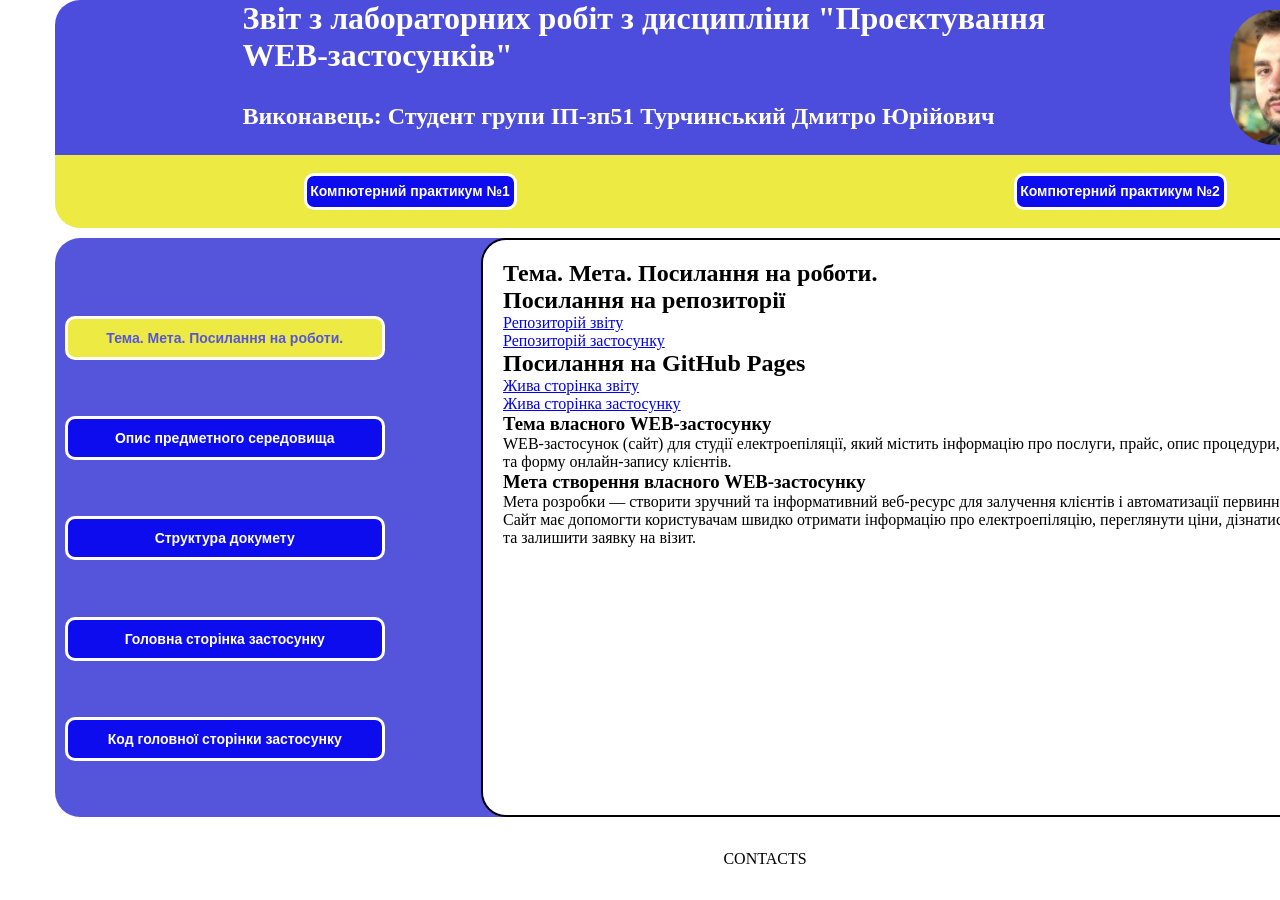
<file: index.html>
<!DOCTYPE html>
<html lang="uk">
    <head>
        <meta charset="UTF-8">
        <meta name="viewport" content="width=device-width, initial-scale=1.0">
        <link rel="stylesheet" type="text/css" href="index.css">
        <script src="./app.js" defer></script>
        <title>Дмитро Турчинський</title>
    </head>
    <body class="grid grid_main">
        <header class="grid grid_h">
            <h1 class="">Звіт з лабораторних робіт з дисципліни "Проєктування WEB-застосунків"</h1>
            <h2 class="">Виконавець: Студент групи ІП-зп51 Турчинський Дмитро Юрійович</h2>
            <img class="avatar" src="./media/avatar.jpg" alt="MyPhoto" class="avatar">
        </header>
        <div class="work-list">
            <button id="check_lab1" class="">Компютерний практикум №1</button>
            <button id="check_lab2"class="">Компютерний практикум №2</button>
        </div>
        <div id="lab1" class="content grid grid_content active_content">
            <nav>
                <ul>
                    <li><button id="btn_subject" class="active">Тема. Мета. Посилання на роботи.</button></li>
                    <li><button id="btn_logic" class="">Опис предметного середовища</button></li>
                    <li><button id="btn_struct" class="">Структура докумету</button></li>
                    <li><button id="btn_page" class="">Головна сторінка застосунку</button></li>
                    <li><button id="btn_list">Код головної сторінки застосунку</button></li>
                </ul>
            </nav>
            <div class="display">
                <section id="subject" class="report report_active">
                    <h1>Тема. Мета. Посилання на роботи.</h1>
                    <h2>Посилання на репозиторії</h2>
                    <a href="https://github.com/turchynskyidy-zpi51-ux/---51_-appRECORD-TurchynskyiDmytro-FIOT-2025">Репозиторій звіту</a><br>
                    <a href="https://github.com/turchynskyidy-zpi51-ux/epilia_studio">Репозиторій застосунку</a>
                    <h2>Посилання на GitHub Pages</h2>
                    <a href="https://turchynskyidy-zpi51-ux.github.io/---51_-appRECORD-TurchynskyiDmytro-FIOT-2025/">Жива сторінка звіту</a><br>
                    <a href="https://turchynskyidy-zpi51-ux.github.io/epilia_studio/">Жива сторінка застосунку</a>
                    <h3>Тема власного WEB-застосунку</h3>
                    <p>
                        WEB-застосунок (сайт) для студії електроепіляції, 
                        який містить інформацію про послуги, прайс, опис процедури, 
                        протипоказання, відгуки та форму онлайн-запису клієнтів.
                    </p>
                    <h3>Мета створення власного WEB-застосунку</h3>
                    <p>
                        Мета розробки — створити зручний та інформативний веб-ресурс для 
                        залучення клієнтів і автоматизації первинного запису на процедуру. 
                        Сайт має допомогти користувачам швидко отримати інформацію про електроепіляцію, 
                        переглянути ціни, дізнатися про підготовку/догляд та залишити заявку на візит.
                    </p>
                </section>
                <section id="logic" class="report">
                    <h3>Опис бізнес-логіки (скорочений опис предметного середовища)</h3>
                    <p>
                        Студія електроепіляції надає послуги з видалення волосся методом електроепіляції. 
                        Клієнт обирає зону/послугу, переглядає інформацію про процедуру, прайс і рекомендації, 
                        після чого заповнює форму запису (ім’я, телефон, зона, бажаний час, коментар). 
                        Система передає заявку адміністратору (або зберігає в базі/CRM), адміністратор підтверджує запис 
                        і узгоджує час. Після візиту клієнту надаються рекомендації по догляду та можливість залишити відгук.
                    </p>
                    <ul>
                        <h3>Функціональні вимоги</h3>
                        <li>Відображення основної інформації про студію, послуги та метод електроепіляції.</li>
                        <li>Відображення прайсу у вигляді HTML-таблиці.</li>
                        <li>Відображення контактів і посилань: телефон (tel:), email (mailto:), соціальні мережі.</li>
                        <li>Наявність форми онлайн-запису на процедуру.</li>
                        <li>Валідація обов’язкових полів форми (ім’я, телефон) та повідомлення про помилки.</li>
                        <li>Валідація обов’язкових полів форми (ім’я, телефон) та повідомлення про помилки.</li>
                        <li>Можливість перегляду розділу FAQ/протипоказань та рекомендацій до/після процедури.</li>
                    </ul>
                    <ul>
                        <h3>
                            Нефункціональні вимоги
                        </h3>
                        <li>Адаптивність інтерфейсу для мобільних пристроїв, планшетів та ПК.</li>
                        <li>Зручність користування: логічна навігація, зрозумілі назви розділів, читабельні шрифти.</li>
                        <li>Доступність: семантична розмітка, коректні заголовки, alt-тексти для зображень.</li>
                        <li>Продуктивність: оптимізація зображень, мінімізація зайвих скриптів.</li>
                        <li>Надійність і безпека: обробка некоректного вводу, серверна перевірка даних, захист від ін’єкцій та XSS (на стороні серверу).</li>
                    </ul>
                </section>
                <section id="struct" class="report">
                    <h3>Код таблиці</h3>
                        <pre><code>
                            &lt;table class=&quot;price-table&quot; aria-label=&quot;Прайс електроепіляції&quot;&gt;
                            &lt;caption&gt;Ціни за зону&lt;/caption&gt;
                            &lt;thead&gt;
                                &lt;tr&gt;
                                &lt;th scope=&quot;col&quot;&gt;Зона&lt;/th&gt;
                                &lt;th scope=&quot;col&quot;&gt;Мін. час&lt;/th&gt;
                                &lt;th scope=&quot;col&quot;&gt;Ціна від&lt;/th&gt;
                                &lt;th scope=&quot;col&quot;&gt;Коментар&lt;/th&gt;
                                &lt;/tr&gt;
                            &lt;/thead&gt;
                            &lt;tbody&gt;
                                &lt;tr&gt;
                                &lt;td&gt;Верхня губа&lt;/td&gt;
                                &lt;td&gt;10–20 хв&lt;/td&gt;
                                &lt;td&gt;300 грн&lt;/td&gt;
                                &lt;td&gt;Точкова зона&lt;/td&gt;
                                &lt;/tr&gt;
                                &lt;tr&gt;
                                &lt;td&gt;Підборіддя&lt;/td&gt;
                                &lt;td&gt;15–30 хв&lt;/td&gt;
                                &lt;td&gt;400 грн&lt;/td&gt;
                                &lt;td&gt;За густотою волосся&lt;/td&gt;
                                &lt;/tr&gt;
                                &lt;tr&gt;
                                &lt;td&gt;Щоки / баки&lt;/td&gt;
                                &lt;td&gt;20–40 хв&lt;/td&gt;
                                &lt;td&gt;500 грн&lt;/td&gt;
                                &lt;td&gt;Можлива комбінована зона&lt;/td&gt;
                                &lt;/tr&gt;
                                &lt;tr&gt;
                                &lt;td&gt;Пахви&lt;/td&gt;
                                &lt;td&gt;30–60 хв&lt;/td&gt;
                                &lt;td&gt;700 грн&lt;/td&gt;
                                &lt;td&gt;Рекомендовано курс&lt;/td&gt;
                                &lt;/tr&gt;
                                &lt;tr&gt;
                                &lt;td&gt;Бікіні класичне&lt;/td&gt;
                                &lt;td&gt;40–70 хв&lt;/td&gt;
                                &lt;td&gt;900 грн&lt;/td&gt;
                                &lt;td&gt;Комфорт залежить від чутливості&lt;/td&gt;
                                &lt;/tr&gt;
                                &lt;tr&gt;
                                &lt;td&gt;Бікіні глибоке&lt;/td&gt;
                                &lt;td&gt;60–120 хв&lt;/td&gt;
                                &lt;td&gt;1300 грн&lt;/td&gt;
                                &lt;td&gt;Працюємо поетапно&lt;/td&gt;
                                &lt;/tr&gt;
                                &lt;tr&gt;
                                &lt;td&gt;Гомілки&lt;/td&gt;
                                &lt;td&gt;60–120 хв&lt;/td&gt;
                                &lt;td&gt;1200 грн&lt;/td&gt;
                                &lt;td&gt;Час залежить від площі&lt;/td&gt;
                                &lt;/tr&gt;
                                &lt;tr&gt;
                                &lt;td&gt;Стегна&lt;/td&gt;
                                &lt;td&gt;60–120 хв&lt;/td&gt;
                                &lt;td&gt;1400 грн&lt;/td&gt;
                                &lt;td&gt;Можна розділити на 2 сеанси&lt;/td&gt;
                                &lt;/tr&gt;
                                &lt;tr&gt;
                                &lt;td&gt;Руки (до ліктя)&lt;/td&gt;
                                &lt;td&gt;40–90 хв&lt;/td&gt;
                                &lt;td&gt;1000 грн&lt;/td&gt;
                                &lt;td&gt;Зона середньої складності&lt;/td&gt;
                                &lt;/tr&gt;
                                &lt;tr&gt;
                                &lt;td&gt;Живіт (лінія)&lt;/td&gt;
                                &lt;td&gt;20–40 хв&lt;/td&gt;
                                &lt;td&gt;500 грн&lt;/td&gt;
                                &lt;td&gt;Поодинокі/помірні волоски&lt;/td&gt;
                                &lt;/tr&gt;
                                &lt;tr&gt;
                                &lt;td&gt;Спина (фрагмент)&lt;/td&gt;
                                &lt;td&gt;30–90 хв&lt;/td&gt;
                                &lt;td&gt;1100 грн&lt;/td&gt;
                                &lt;td&gt;Залежить від ділянки&lt;/td&gt;
                                &lt;/tr&gt;
                            &lt;/tbody&gt;
                            &lt;tfoot&gt;
                                &lt;tr&gt;
                                &lt;td colspan=&quot;4&quot;&gt;
                                    &lt;strong&gt;Мінімальна оплата сеансу:&lt;/strong&gt; 300 грн ·
                                    &lt;strong&gt;Крок часу:&lt;/strong&gt; 10 хв ·
                                    &lt;strong&gt;Консультація:&lt;/strong&gt; безкоштовно перед першим сеансом
                                &lt;/td&gt;
                                &lt;/tr&gt;
                            &lt;/tfoot&gt;
                            &lt;/table&gt;

                        </code></pre>
                    <h3>Код зображень</h3>
                        <pre><code>
                            &lt;img id=&quot;mp_logo&quot; src=&quot;./media/logo/logo.png&quot; alt=&quot;LOGO&quot;&gt;
                            &lt;img src=&quot;./media/photo/3.jpg&quot; alt=&quot;&quot;&gt;
                        </code></pre>
                    <h3>Код форми</h3>
                    <pre><code>
                        &lt;form class=&quot;booking&quot; id=&quot;bookingForm&quot; novalidate&gt;
                            &lt;div class=&quot;grid2&quot;&gt;
                                &lt;label class=&quot;field&quot;&gt;
                                &lt;span&gt;Ім’я *&lt;/span&gt;
                                &lt;input type=&quot;text&quot; name=&quot;name&quot; placeholder=&quot;Ваше ім’я&quot; required minlength=&quot;2&quot;&gt;
                                &lt;/label&gt;

                                &lt;label class=&quot;field&quot;&gt;
                                &lt;span&gt;Телефон *&lt;/span&gt;
                                &lt;input type=&quot;tel&quot; name=&quot;phone&quot; placeholder=&quot;+380 XX XXX XX XX&quot; required
                                        pattern=&quot;^\+?380\d{9}$|^\+?\d{10,15}$&quot;&gt;
                                &lt;small class=&quot;hint&quot;&gt;Формат: +380XXXXXXXXX (або будь-який 10–15 цифр)&lt;/small&gt;
                                &lt;/label&gt;
                            &lt;/div&gt;

                            &lt;div class=&quot;grid2&quot;&gt;
                                &lt;label class=&quot;field&quot;&gt;
                                &lt;span&gt;Зона *&lt;/span&gt;
                                &lt;select name=&quot;zone&quot; required&gt;
                                    &lt;option value=&quot;&quot; selected disabled&gt;Оберіть зону&lt;/option&gt;
                                    &lt;option&gt;Верхня губа&lt;/option&gt;
                                    &lt;option&gt;Підборіддя&lt;/option&gt;
                                    &lt;option&gt;Пахви&lt;/option&gt;
                                    &lt;option&gt;Бікіні класичне&lt;/option&gt;
                                    &lt;option&gt;Бікіні глибоке&lt;/option&gt;
                                    &lt;option&gt;Гомілки&lt;/option&gt;
                                    &lt;option&gt;Руки&lt;/option&gt;
                                    &lt;option&gt;Інше&lt;/option&gt;
                                &lt;/select&gt;
                                &lt;/label&gt;

                                &lt;label class=&quot;field&quot;&gt;
                                &lt;span&gt;Тривалість (орієнтовно)&lt;/span&gt;
                                &lt;select name=&quot;duration&quot;&gt;
                                    &lt;option&gt;10 хв&lt;/option&gt;
                                    &lt;option&gt;30 хв&lt;/option&gt;
                                    &lt;option&gt;60 хв&lt;/option&gt;
                                    &lt;option&gt;90 хв&lt;/option&gt;
                                    &lt;option&gt;120 хв&lt;/option&gt;
                                &lt;/select&gt;
                                &lt;/label&gt;
                            &lt;/div&gt;

                            &lt;div class=&quot;grid2&quot;&gt;
                                &lt;label class=&quot;field&quot;&gt;
                                &lt;span&gt;Бажана дата&lt;/span&gt;
                                &lt;input type=&quot;date&quot; name=&quot;date&quot;&gt;
                                &lt;/label&gt;

                                &lt;label class=&quot;field&quot;&gt;
                                &lt;span&gt;Бажаний час&lt;/span&gt;
                                &lt;input type=&quot;time&quot; name=&quot;time&quot;&gt;
                                &lt;/label&gt;
                            &lt;/div&gt;

                            &lt;fieldset class=&quot;fieldset&quot;&gt;
                                &lt;legend&gt;Як зручніше зв’язатися?&lt;/legend&gt;
                                &lt;label class=&quot;radio&quot;&gt;
                                &lt;input type=&quot;radio&quot; name=&quot;contact&quot; value=&quot;Телефон&quot; checked&gt;
                                &lt;span&gt;Телефон&lt;/span&gt;
                                &lt;/label&gt;
                                &lt;label class=&quot;radio&quot;&gt;
                                &lt;input type=&quot;radio&quot; name=&quot;contact&quot; value=&quot;Telegram&quot;&gt;
                                &lt;span&gt;Telegram&lt;/span&gt;
                                &lt;/label&gt;
                                &lt;label class=&quot;radio&quot;&gt;
                                &lt;input type=&quot;radio&quot; name=&quot;contact&quot; value=&quot;Viber&quot;&gt;
                                &lt;span&gt;Viber&lt;/span&gt;
                                &lt;/label&gt;
                            &lt;/fieldset&gt;

                            &lt;label class=&quot;field&quot;&gt;
                                &lt;span&gt;Коментар&lt;/span&gt;
                                &lt;textarea name=&quot;comment&quot; rows=&quot;4&quot; placeholder=&quot;Наприклад: підвищена чутливість, зручний час, важливі нюанси...&quot;&gt;&lt;/textarea&gt;
                            &lt;/label&gt;

                            &lt;label class=&quot;check&quot;&gt;
                                &lt;input type=&quot;checkbox&quot; name=&quot;firstTime&quot; value=&quot;Так&quot;&gt;
                                &lt;span&gt;Це мій перший візит&lt;/span&gt;
                            &lt;/label&gt;

                            &lt;label class=&quot;check&quot;&gt;
                                &lt;input type=&quot;checkbox&quot; name=&quot;consent&quot; required&gt;
                                &lt;span&gt;Погоджуюсь на обробку персональних даних *&lt;/span&gt;
                            &lt;/label&gt;

                            &lt;div class=&quot;actions&quot;&gt;
                                &lt;button class=&quot;btn primary&quot; type=&quot;submit&quot;&gt;Надіслати заявку&lt;/button&gt;
                                &lt;a class=&quot;btn&quot; href=&quot;tel:+380000000000&quot;&gt;Подзвонити&lt;/a&gt;
                            &lt;/div&gt;

                            &lt;p class=&quot;status&quot; id=&quot;bookingStatus&quot; aria-live=&quot;polite&quot;&gt;&lt;/p&gt;
                            &lt;/form&gt;

                    </code></pre>
                </section>
                <section id="page" class="report">
                    <iframe src="https://turchynskyidy-zpi51-ux.github.io/epilia_studio/" ></iframe>
                </section>
                <section id="list" class="report">
                    <h1>Лістинг коду головної сторінки</h1>
                     <pre><code class="codebox">Завантаження...</code></pre>
                </section>
            </div>

        </div>
        <div id="lab2" class="content grid grid_content">
            <nav>
                <ul>
                    <li><button id="btn_subject2" class="active">Тема. Мета. Посилання на роботи.</button></li>
                    <li><button id="btn_inclusion" class="">Способи підключення стилів</button></li>
                    <li><button id="selectors" class="">Селектори</button></li>
                    <li><button id="advanced" class="">CSS</button></li>
                    <li><button id="conclusion">Висновки</button></li>
                </ul>
            </nav>
            <div class="display">

            </div>

        </div>
        <footer>
            <p class="">CONTACTS</p>
        </footer>
    </body>
</html>
</file>
<file: index.css>
/*загальні налаштування*/
* {
    padding: 0px;
    margin: 0px;
}

header > h1, header > h2 {
    color: ivory;
    width: 100%;
    height: 100%;
    display: flex;
    padding: 0 10px 0 10px;
}

header {
    background-color: rgb(77, 77, 221);
    border-radius: 25px 25px 0 0;
}

html {
    min-width: 1200px;
    min-height: 800px;
    width: 170vh;
    height: 100vh;
    max-width: 2000px;
    max-height: 1000px;

    display: flex;
    justify-content: center;
}

body {
    max-width: 100%;
    min-height: 100%;
}

li > button {
    width: 100%;
    height: 100%;
}

/*---------------------------------------*/

/*GRID_LAYOT*/

.grid {
    display: grid;
}

.grid_main{
    grid-template-columns: repeat(10, 1fr);
    grid-template-rows: repeat(10, 1fr);
}

.grid_h{
    grid-template-columns: repeat(8, 12.5%);
    grid-template-rows: repeat(3, 33.33%);
}

.grid_content {
    grid-template-columns: repeat(10, 1fr);
    grid-template-rows: repeat(7, 1fr);
}

header {
    grid-column: 1 / 11;
    max-height: 100%;
}

header > h1 {
    grid-column: 2 / 7;
    grid-row: 1 / span 2;
}

header > h2 {
    grid-column: 2 / 7;
    grid-row: 3 / span 1;
}

.avatar {
    grid-area: 1 / 7 / 4 / 9;
}

.work-list {
    grid-column: 1 / 11;
}

.content {
    grid-area: 3 / 1 / 10 /11;
}

nav {
    grid-area: 1 / 1 / 8 / 4;
}

.display {
    grid-area: 1 / 4 / 8 / 11;
}

footer {
    grid-area: 10 / 1 / 11 / 11;
}


/*AVATAR STYLING*/

.avatar {
    display: flex;
    justify-self: center;
    margin: 10px 0 10px 0;
    height: 15vh;
    width: 15vh;
    border-radius: 5vh;
}

/*---------------------------------------*/

/*WORK-LIST*/
.work-list {
    display:flex;
    justify-content: space-around;
    align-items: center;
    background-color: #ecea43;
    border-radius: 0 0 25px 25px;
    margin-bottom: 10px;
}

button {
    width:15%;
    height: 50%;
    text-align: center;
    border: 3px solid #fff;
    border-radius: 10px;
    background-color: rgb(12, 12, 238);
    color: ivory;
    font-size: 14px;
    font-weight: 700;
}

button:hover{
    cursor: pointer;
}

button:active{
    box-shadow: inset 2px 2px 2px 2px #fff;
}
/*---------------------------------------*/

/*TEXT*/
/*---------------------------------------*/

/*MENU SYLING*/
nav > ul {
    display: flex;
    flex-direction: column;
    justify-content: space-evenly;
    align-items: start;
    height: 100%;
    list-style: none;
}

/*=============================================*/
.content {
    background-color: rgb(85, 85, 219);
    border-radius: 25px;
    max-width: 1420px;
}

iframe {
    width: 100%;
    height: 100%;
}

footer {
    display: flex;
    align-items: center;
    justify-content: center;
}

.active {
    background-color: #ecea43;
    color: rgb(85, 85, 219);
}

.display {
    background-color: #fff;
    color: black;
    padding: 10px;
    border: 2px solid black;
    border-radius: 25px;
    overflow-y: auto;
}

.report {
    max-width: 100%;
    height: 100%;
    padding: 10px;
    display:  none;
}

.report_active {
    display: block;
}

li {
    width:100%;
}

li > button {
    margin-left: 10px;
    height: 200%;
    width: 75%;
}


iframe{
    height: 100%;
}

.content {
    display: none;
}

.active_content {
    display: grid;
}
</file>
